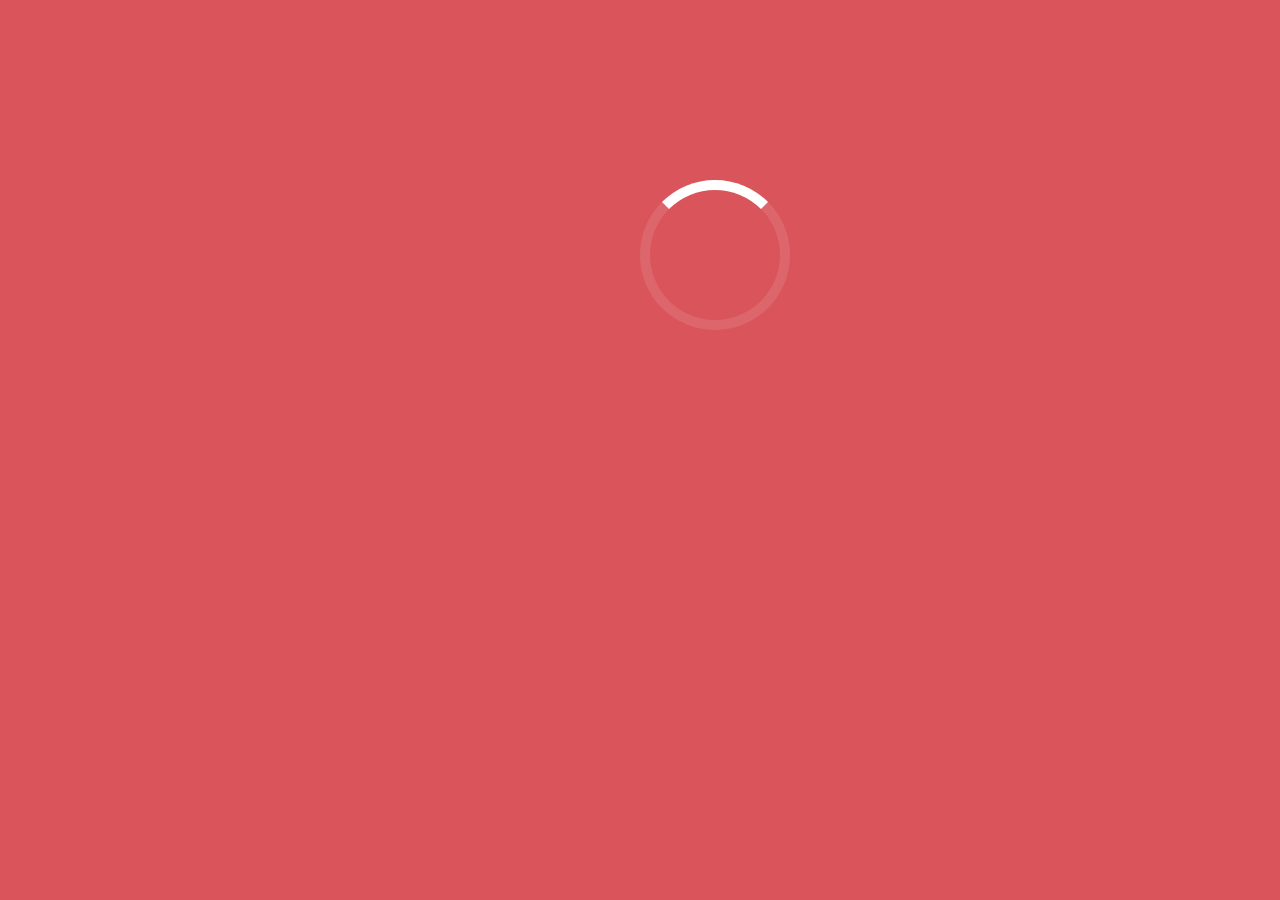
<file: scratch.html>
<!DOCTYOE html>
<html>

<head>
    <meta charset="UTF-8"/>
    <title>Сайт</title>
    <link href="style.css" rel="stylesheet" type="text/css"/>
</head>
<body>
<div class="circle"></div>
</body>
</html>
</file>
<file: style.css>
body {
    margin: 0;
    padding: 0;
    background-color: #d9555b;
}

.circle {
    position: absolute;
    top: 20%;
    left: 50%;
    width: 130px;
    height: 130px;
    border-radius: 50%;
    border: 10px solid rgba(255,255,255,.1);
    border-top: 10px solid #fff;
    animation: animate 2s infinite linear;
}

@keyframes animate {
    0% {
        transform: translate(-20%, 50%) rotate(0deg);
    }
    100% {
        transform: translate(-20%, 50%) rotate(360deg);
    }
}
</file>
